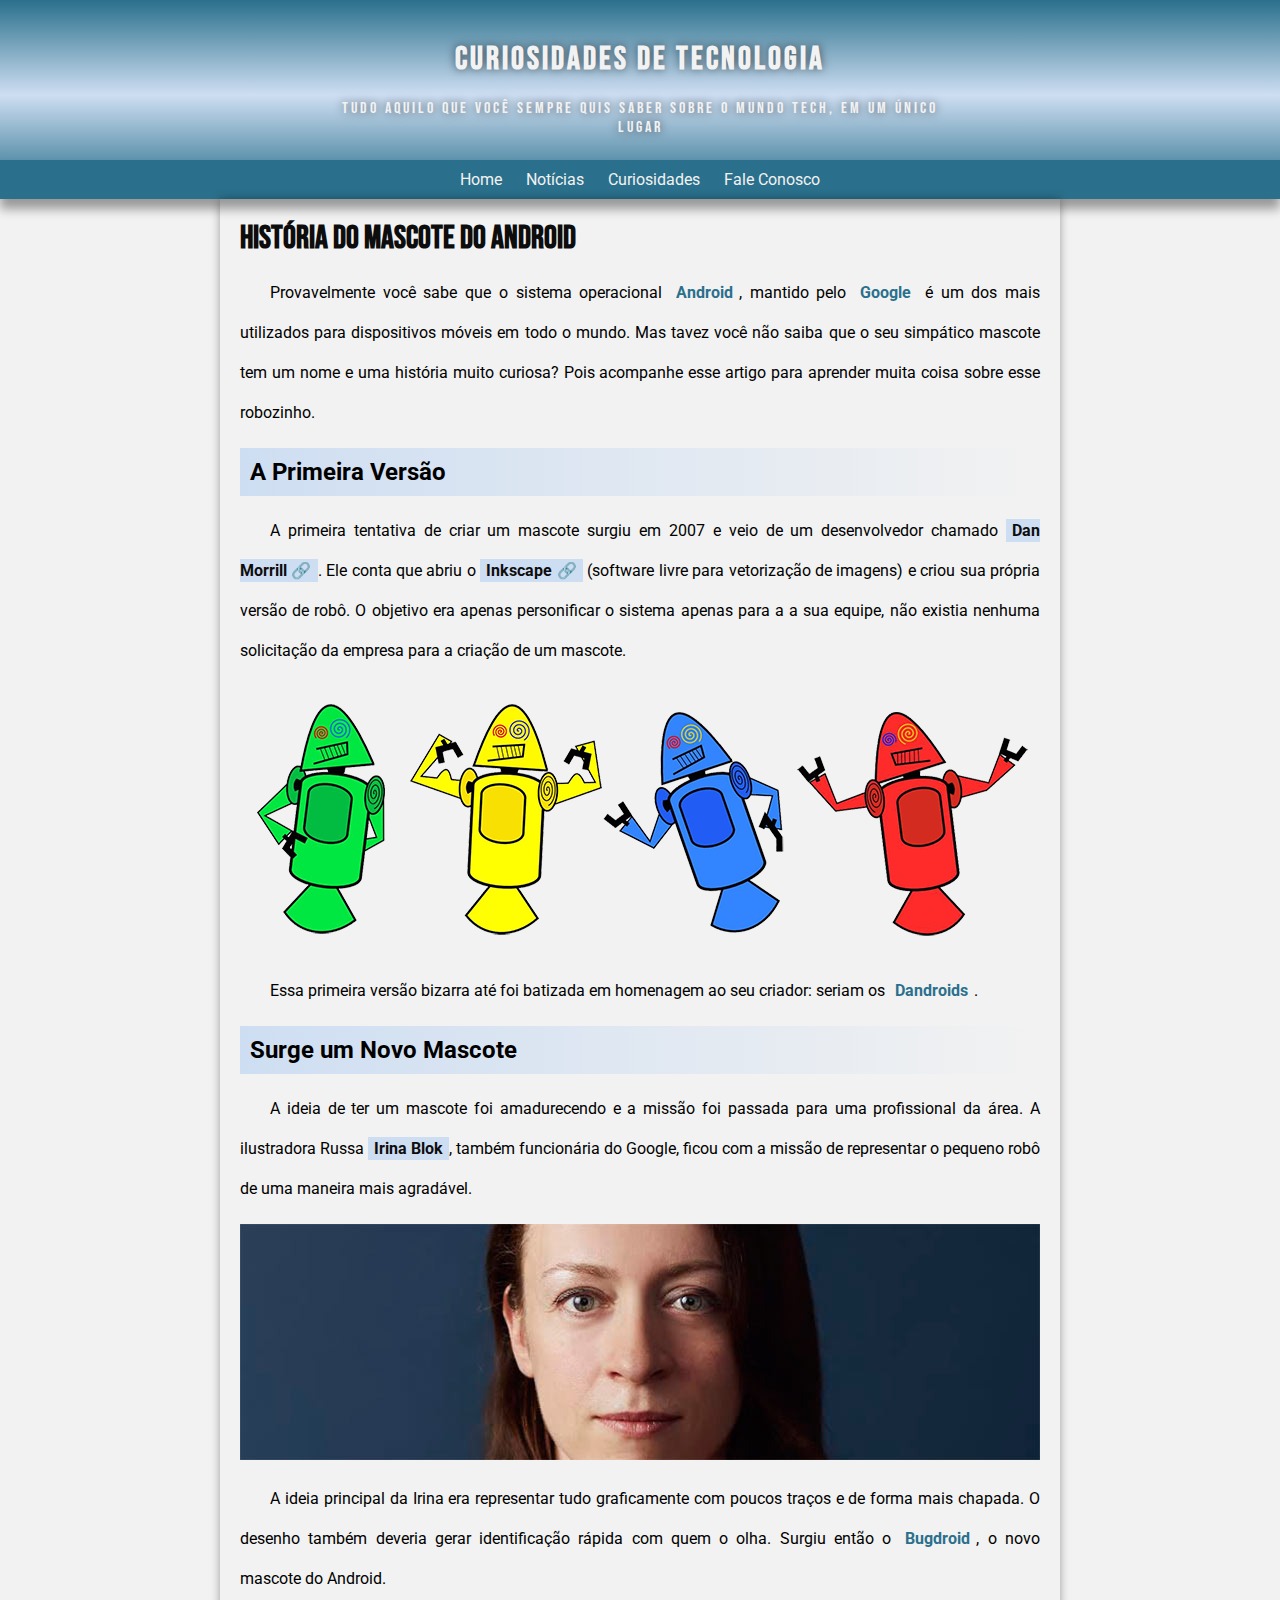
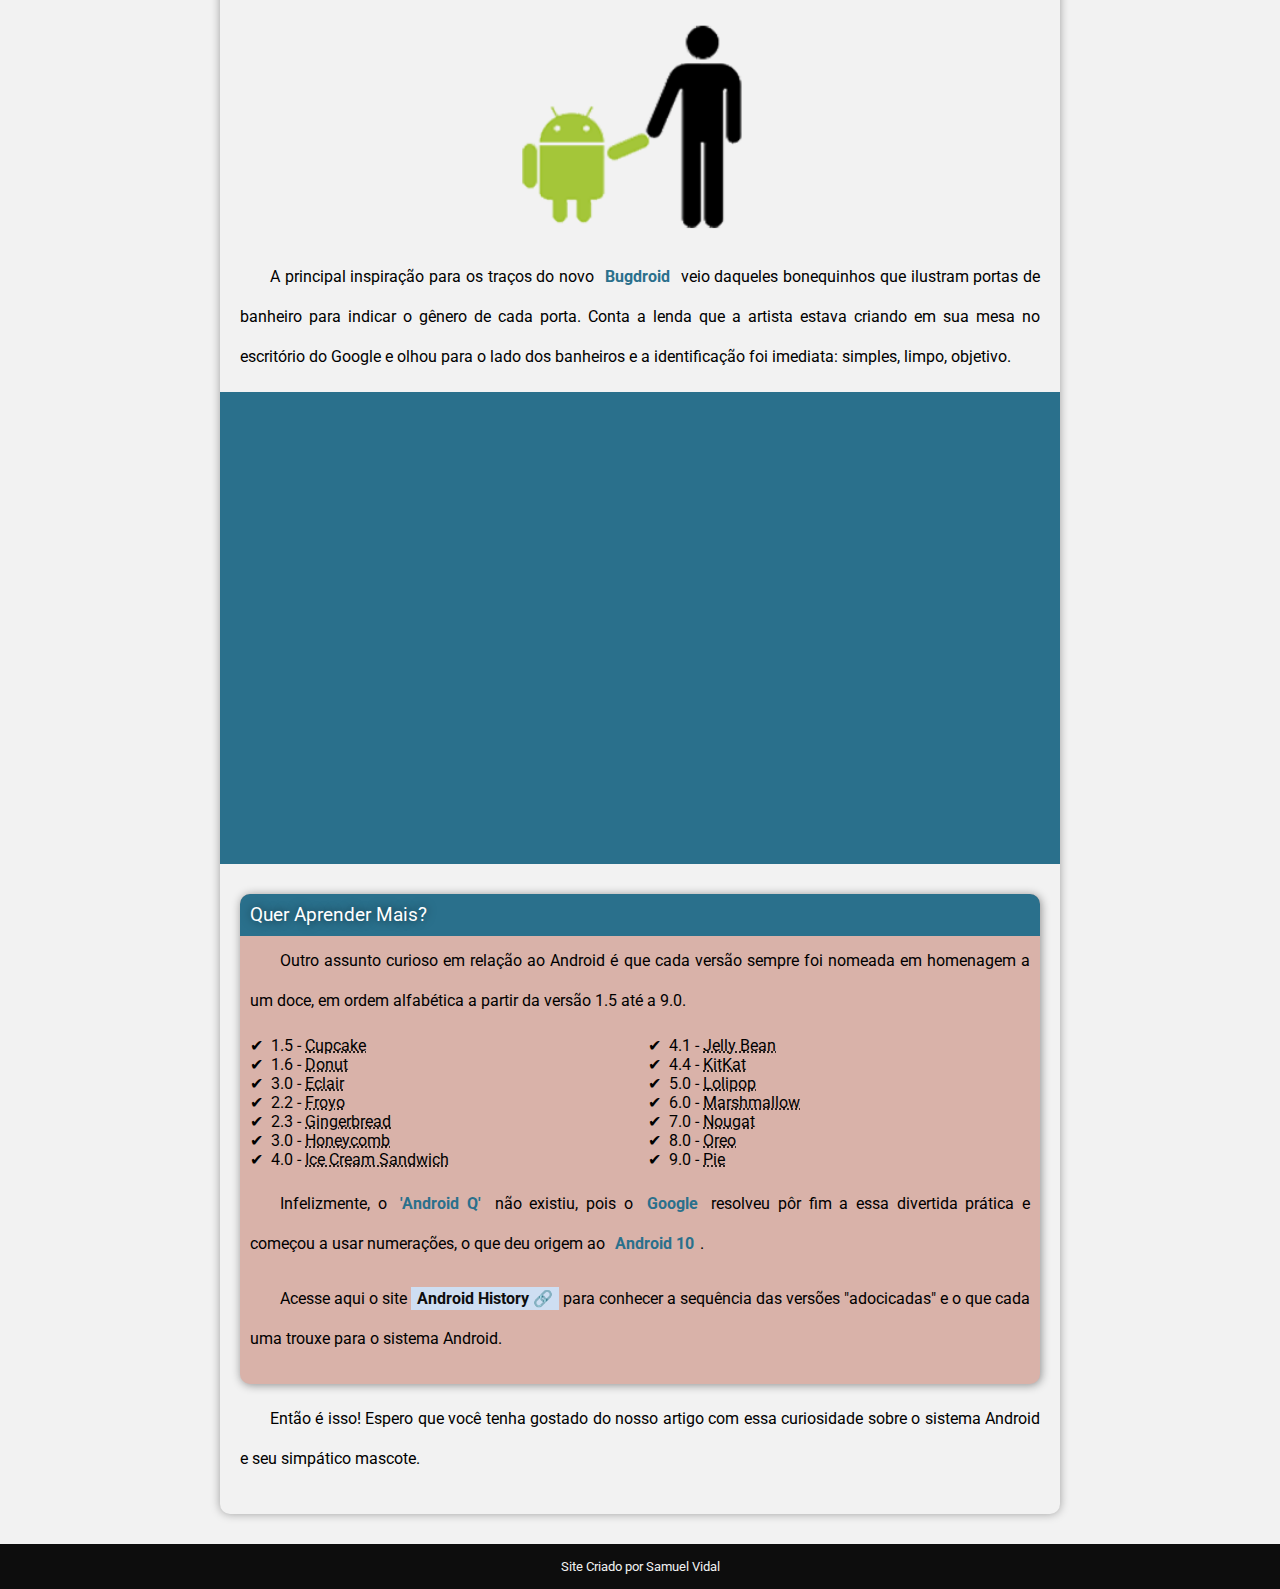
<file: index.html>
<!DOCTYPE html>
<html lang="pt-BR">
<head>
    <meta charset="UTF-8">
    <meta http-equiv="X-UA-Compatible" content="IE=edge">
    <meta name="viewport" content="width=device-width, initial-scale=1.0">
    <title>Como surgiu o mascote do Android</title>
    <link rel="shortcut icon" href="imagens/favicon.ico" type="image/x-icon">
    <link rel="stylesheet" href="style/style.css">
</head>
<body>
    <header>
        <h1>Curiosidades de Tecnologia</h1>
        <p>Tudo aquilo que você sempre quis saber sobre o mundo Tech, em um único lugar</p>
    </header>
    <nav>
        <a href="#">Home</a>
        <a href="#">Notícias</a>
        <a href="#">Curiosidades</a>
        <a href="#">Fale Conosco</a>
    </nav>
    <main>
        <article>
            <h1>História do Mascote do Android</h1>

            <p>Provavelmente você sabe que o sistema operacional <strong>Android</strong>, mantido pelo <strong>Google</strong> é um dos mais utilizados para dispositivos móveis em todo o mundo. Mas tavez você não saiba que o seu simpático mascote tem um nome e uma história muito curiosa? Pois acompanhe esse artigo para aprender muita coisa sobre esse robozinho.</p>

            <h2>A Primeira Versão</h2>

            <p>A primeira tentativa de criar um mascote surgiu em 2007 e veio de um desenvolvedor chamado <a href="https://androidcommunity.com/dan-morrill-shows-us-the-android-mascot-that-almost-was-20130103/" target="_blank" class="externo">Dan Morrill</a>. Ele conta que abriu o <a href="https://inkscape.org/pt-br/" target="_blank" class="externo">Inkscape</a> (software livre para vetorização de imagens) e criou sua própria versão de robô. O objetivo era apenas personificar o sistema apenas para a a sua equipe, não existia nenhuma solicitação da empresa para a criação de um mascote.</p>

            <picture>
                <source media="(max-width: 670px)" srcset="imagens/dan-droids-pq.png">
                <img src= "imagens/dan-droids.png" alt="">
            </picture>

            <p>Essa primeira versão bizarra até foi batizada em homenagem ao seu criador: seriam os <strong>Dandroids</strong>.</p>

            <h2>Surge um Novo Mascote</h2>

            <p>A ideia de ter um mascote foi amadurecendo e a missão foi passada para uma profissional da área. A ilustradora Russa <a href="https://www.irinablok.com/" target="_blank">Irina Blok</a>, também funcionária do Google, ficou com a missão de representar o pequeno robô de uma maneira mais agradável.</p>

            <picture>
                <source media="(max-width: 670px)" srcset="imagens/irina-blok-pq.jpg">
                <img src= "imagens/irina-blok.jpg" alt="Irina Blok">
            </picture>

            <p>A ideia principal da Irina era representar tudo graficamente com poucos traços e de forma mais chapada. O desenho também deveria gerar identificação rápida com quem o olha. Surgiu então o <strong>Bugdroid</strong>, o novo mascote do Android.</p>

            <img src="imagens/bugdroid.png" class="pequena" alt="Bugdroid">

            <p>A principal inspiração para os traços do novo <strong>Bugdroid</strong> veio daqueles bonequinhos que ilustram portas de banheiro para indicar o gênero de cada porta. Conta a lenda que a artista estava criando em sua mesa no escritório do Google e olhou para o lado dos banheiros e a identificação foi imediata: simples, limpo, objetivo.</p>

            <div class="video">
                <iframe width="560" height="315" src="https://www.youtube.com/embed/l2UDgpLz20M" title="YouTube video player" frameborder="0" allow="accelerometer; autoplay; clipboard-write; encrypted-media; gyroscope; picture-in-picture" allowfullscreen></iframe>
            </div>
            
            <aside>
                <h3>Quer Aprender Mais?</h3>

                <p>Outro assunto curioso em relação ao Android é que cada versão sempre foi nomeada em homenagem a um doce, em ordem alfabética a partir da versão 1.5 até a 9.0.</p>

                <ul>
                    <li>1.5 - <abbr title="Bolo de Copo">Cupcake</abbr></li>
                    <li>1.6 - <abbr title="Rosquinha">Donut</abbr></li>
                    <li>3.0 - <abbr title="Bomba">Eclair</abbr></li>
                    <li>2.2 - <abbr title="Iogurte Congelado">Froyo</abbr></li>
                    <li>2.3 - <abbr title="Biscoito de Gengibre">Gingerbread</abbr></li>
                    <li>3.0 - <abbr title="Favo de Mel">Honeycomb</abbr></li>
                    <li>4.0 - <abbr title="Sanduíche de Sorvete">Ice Cream Sandwich</abbr></li>
                    <li>4.1 - <abbr title="Jujuba">Jelly Bean</abbr></li>
                    <li>4.4 - <abbr title="KitKat">KitKat</abbr></li>
                    <li>5.0 - <abbr title="Pirulito">Lolipop</abbr></li>
                    <li>6.0 - <abbr title="Marshmallow">Marshmallow</abbr></li>
                    <li>7.0 - <abbr title="Torrone">Nougat</abbr></li>
                    <li>8.0 - <abbr title="Oreo">Oreo</abbr></li>
                    <li>9.0 - <abbr title="Torta">Pie</abbr></li>
                </ul>

                <p>
                    Infelizmente, o <strong>'Android Q'</strong> não existiu, pois o <strong>Google</strong> resolveu pôr fim a essa divertida prática e começou a usar numerações, o que deu origem ao <strong>Android 10</strong>.
                </p>
                    <p>Acesse aqui o site <a href="https://android.com/intl/en_uk/history" target="_blank" class="externo">Android History</a> para conhecer a sequência das versões "adocicadas" e o que cada uma trouxe para o sistema Android.</p>
            </aside>
            

            <p>Então é isso! Espero que você tenha gostado do nosso artigo com essa curiosidade sobre o sistema Android e seu simpático mascote.</p>
        </article>
    </main>
    <footer>
        <p>Site Criado por Samuel Vidal</p>
    </footer>
    
</body>
</html>
</file>
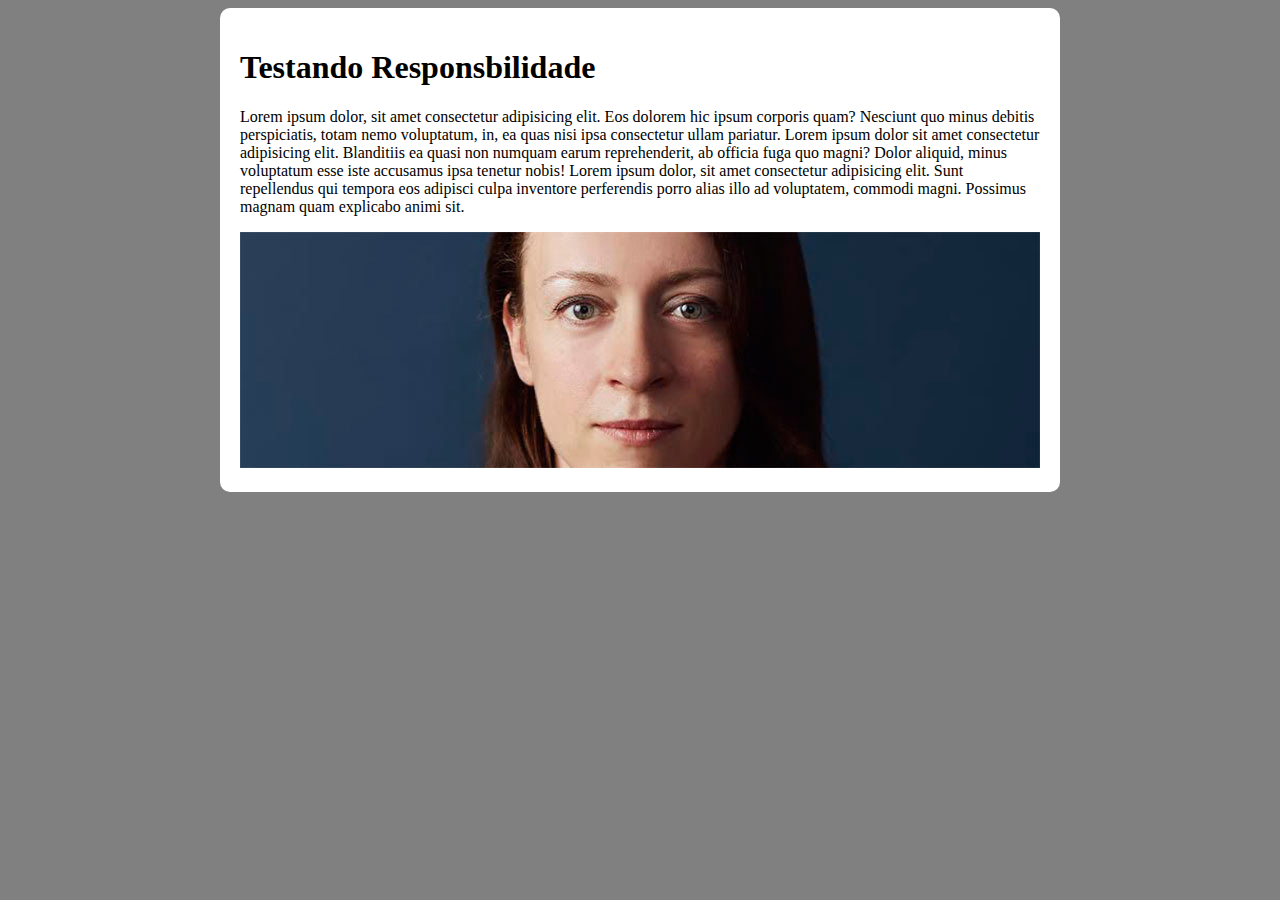
<file: responsivo.html>
<!DOCTYPE html>
<html lang="pr-BR">
<head>
    <meta charset="UTF-8">
    <meta http-equiv="X-UA-Compatible" content="IE=edge">
    <meta name="viewport" content="width=device-width, initial-scale=1.0">
    <title>Teste de Responsividade</title>
    <style>
        body{
            background-color: gray;
        }
        main{
            background-color: white;
            padding: 20px;
            border-radius: 10px;
            max-width: 800px;
            min-width: 280px;
            margin: auto;
        }
        img{
            width: 100%;
        }
    </style>
</head>
<body>
    <main>
        <h1>Testando Responsbilidade</h1>
        <p>Lorem ipsum dolor, sit amet consectetur adipisicing elit. Eos dolorem hic ipsum corporis quam? Nesciunt quo minus debitis perspiciatis, totam nemo voluptatum, in, ea quas nisi ipsa consectetur ullam pariatur. Lorem ipsum dolor sit amet consectetur adipisicing elit. Blanditiis ea quasi non numquam earum reprehenderit, ab officia fuga quo magni? Dolor aliquid, minus voluptatum esse iste accusamus ipsa tenetur nobis! Lorem ipsum dolor, sit amet consectetur adipisicing elit. Sunt repellendus qui tempora eos adipisci culpa inventore perferendis porro alias illo ad voluptatem, commodi magni. Possimus magnam quam explicabo animi sit.</p>
        <picture>
            <source media="(max-width: 600px)" srcset="imagens/irina-blok-pq.jpg">
            <img src= "imagens/irina-blok.jpg" alt="">
        </picture>
    </main>
    
</body>
</html>
</file>
<file: style/style.css>
@charset 'UTF-8';

@import url('https://fonts.googleapis.com/css2?family=Bebas+Neue&family=Roboto:ital,wght@0,100;0,300;0,400;0,500;1,100;1,300;1,400;1,500&family=Staatliches&family=Tapestry&display=swap');



:root{
    --cor0: #CEDEF2;
    --cor1: #2A708C;
    --cor3: #d9b2a9;
    --cor4: #F2F2F2;
    --cor5: #0D0D0D;

    --fonte-padrao: 'Roboto', Verdana, Helvetica, sans-serif;
    --fonte-destaque: 'Bebas Neue', cursive;
    --fonte-titulo: 'Staatliches', cursive;
}

*{
    margin: 0px;
    padding: 0px;
}

body{
    background-color: var(--cor4);
    font-family: var(--fonte-padrao);
}

main p{
    margin: 15px 0px;
    text-align: justify;
    text-indent: 30px;
    font-size: 1em;
    line-height: 2.5em;
}
main strong{
    color: var(--cor1);
    font-weight: bold;
    padding: 2px 6px;
}
main a{
    text-decoration: none;
    font-weight: bold;
    color: var(--cor5);
    background-color: var(--cor0);
    padding: 2px 6px;
}

main a:hover{
    text-decoration: underline;
    color: #424242;
}

div.video{
background-color: var(--cor1);
margin: 0px -20px 30px -20px;
padding: 20px;
padding-bottom: 56.5%;

position: relative;
}

div.video > iframe{
    position: absolute;
    top: 5%;
    left: 5%;
    width: 90%;
    height: 90%;
}

a.externo::after{
    content: '\00A0\1F517'
}


header{
    background-image: linear-gradient(to bottom, var(--cor1), var(--cor0), var(--cor1));
    /*background-color: var(--cor1);*/
    color: var(--cor4);
    font-family: var(--fonte-destaque);
    letter-spacing: 3px;
    text-align: center;
    min-height: 150px;
    padding-top: 40px;
}
header h1{
    margin-bottom: 20px;
    text-shadow: 0 0 10px rgba(0, 0, 0, 0.568);
}

header p {
    max-width: 600px;
    margin: auto;
    padding-left: 10px;
    padding-right: 10px;
    text-shadow: 0 0 10px rgba(0, 0, 0, 0.568);
    margin-bottom: 30px;

}

nav{
    background-color: var(--cor1);
    padding: 10px;
    box-shadow: 0px 10px 10px rgba(0, 0, 0, 0.37) ;
    margin-top: -30px;
    text-align: center;
}
nav > a {
    color: var(--cor4);
    padding: 10px;
    text-decoration: none;
    font-weight: 370px;
    border-radius: 5px;
    transition-duration: 500ms;
}

nav a:hover{
    background-color: var(--cor5);
}

main{
    padding: 20px;
    border-radius: 0 0 10px 10px;
    max-width: 800px;
    min-width: 280px;
    margin: auto;
    margin-bottom: 30px;
    box-shadow: 0 0 10px rgba(0, 0, 0, 0.349);
}

main h1{
    color: var(--cor5);
    font-family: var(--fonte-destaque);
}
main h2{
    background-image: linear-gradient(to right, var(--cor0), transparent);
    padding: 10px 10px;
}

footer{
    background-color: var(--cor5);
    color: var(--cor4);
    text-align: center;
    font-size: 0.8em;
    padding: 15px;
}
footer > a {
    color: white;
    font-weight: bolder;
    text-decoration: none;
}

footer a:hover{
    text-decoration: underline;
    color: var(--cor1);
}
main img{
    width: 100%;
}

main img.pequena{
    max-width: 350px;
    display: block;
    margin: auto;
}

aside{
    background-color: var(--cor3);
    padding: 10px;
    border-radius: 10px;
    box-shadow: 1px 1px 10px rgba(0, 0, 0, 0.425);
}

aside > h3{
     background-color: #2A708C;
     padding: 10px;
     margin: -10px -10px;
     border-radius: 10px 10px 0px 0px;
     color: white;
     text-shadow: 0 0 10px rgba(0, 0, 0, 0.568);
     font-weight: 400;

}

aside > ul {
    list-style-type: '\2714\00A0\00A0';
    list-style-position: inside;
    columns: 2;
}
</file>
